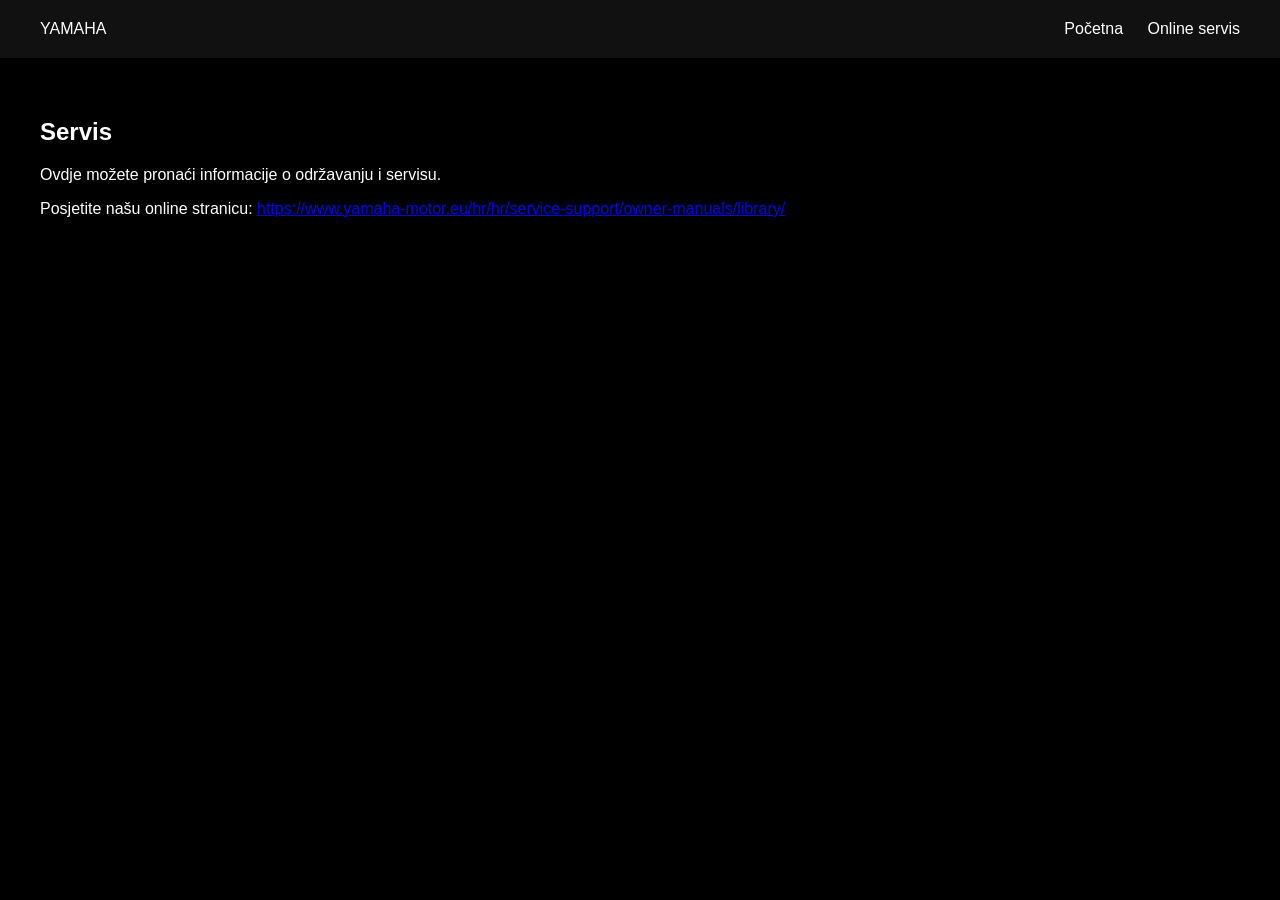
<file: servis.html>
<!DOCTYPE html>
<html lang="hr">
<head>
<meta charset="UTF-8">
<title>Service</title>
<link rel="stylesheet" href="style.css">
</head>
<body>

<header class="navbar">
    <div class="logo">YAMAHA</div>
    <nav>
        <a href="index.html">Početna</a>
        <a href="https://example.com" target="_blank" rel="noopener noreferrer">Online servis</a>
    </nav>
</header>

<section class="page">
    <h1>Servis</h1>
    <p>Ovdje možete pronaći informacije o održavanju i servisu.</p>
    <p>Posjetite našu online stranicu: <a href="https://www.yamaha-motor.eu/hr/hr/service-support/owner-manuals/library/" target="_blank" rel="noopener noreferrer">https://www.yamaha-motor.eu/hr/hr/service-support/owner-manuals/library/</a></p>
</section>

</body>
</html>
</file>
<file: style.css>
body {
    margin: 0;
    font-family: Arial;
    background: black;
    color: white;
}

.navbar {
    display: flex;
    justify-content: space-between;
    padding: 20px 40px;
    background: #111;
}

.navbar a {
    color: white;
    margin-left: 20px;
    text-decoration: none;
}

.hero {
    height: 80vh;
    background: #222;
    position: relative;
}

.overlay {
    position: absolute;
    width: 100%;
    height: 100%;
    background: rgba(0,0,0,0.5);
}

.naslovna {
    position: relative; /* ostaje u normalnom tijeku dokumenta */
    margin: 0 auto 24px; /* počinje od vrha stranice, razmak ispod kako ne bi prekrivala sljedeće elemente */
    width: 90%;
    max-width: 1100px;
    min-height: 40vh; /* veća, responsivna visina da ne bude premala i da gura grid dolje */
    height: auto;
    box-sizing: border-box;
    overflow: hidden; /* sprječava iskačući sadržaj */
    border-radius: 6px;
    z-index: 0; /* osigurava da naslovna ne leži iznad link-slika */
}

.naslovna img {
    display: block;
    width: 100%;
    height: 100%;
    object-fit: cover; /* popuni okvir bez iskrivljenja */
    border-radius: 6px;
}

/* grid stavlja slike/linkove ispod naslovne */
.grid {
    display: flex;
    gap: 16px;
    justify-content: space-between;
    align-items: stretch;
    padding: 20px;
    flex-wrap: wrap;
    margin-top: 12px; /* dodatni razmak ispod naslovne */
    clear: both; /* osigurava da stoji ispod eventualnih floated elemenata */
}

.grid-item {
    display: block;
    text-decoration: none;
    color: inherit;
    flex: 1 1 calc(33.333% - 16px);
    max-width: calc(33.333% - 16px);
    box-sizing: border-box;
    border-radius: 8px;
    overflow: hidden;
    background: #fff;
    text-align: center;
    z-index: 1;
}

.grid-item img {
    display: block;
    width: 100%;
    height: 200px;
    object-fit: cover;
}

.grid-item h2 {
    margin: 10px 0 16px;
    font-size: 1.1rem;
}

/* prilagodbe za manje ekrane */
@media (max-width: 600px) {
    .naslovna {
        height: 120px;
        max-height: 30vh;
        margin-bottom: 12px;
    }
    .grid-item {
        flex: 1 1 calc(50% - 16px);
        max-width: calc(50% - 16px);
    }
}


/* Smanjeni placeholder i responsivno skaliranje slika */
.placeholder {
    height: 120px;        /* manje visine */
    max-height: 120px;
    background: gray;
    display: flex;
    justify-content: center;
    align-items: center;
    overflow: hidden;     /* sprječava iskakanje slike iz okvira */
    padding: 8px;
    border-radius: 6px;
}

/* Ako u placeholder ide <img>, ovo osigurava da se pravilno skalira */
.placeholder img {
    max-width: 100%;
    max-height: 100%;
    width: auto;
    height: auto;
    object-fit: cover; /* popuni okvir bez iskrivljenja */
    display: block;
}

/* Zamijeni placeholder ovim blokom.
    Ukloni dodatni '}' koji se nalazi odmah nakon placeholdera u datoteci. */

.products {
     display: flex;
     gap: 20px;
     padding: 20px;
     flex-wrap: wrap;
     justify-content: flex-start;
     align-items: stretch;
}

.product {
     background: linear-gradient(180deg, #111 0%, #1b1b1b 100%);
     color: #fff;
     padding: 16px;
     flex: 1 1 220px;
     min-width: 220px;
     max-width: 320px;
     box-sizing: border-box;
     border-radius: 8px;
     display: flex;
     flex-direction: column;
     gap: 12px;
     overflow: hidden;
     border: 1px solid rgba(255,255,255,0.04);
     transition: transform .18s ease, box-shadow .18s ease;
}

.product img {
     width: 100%;
     height: 160px;
     object-fit: cover;
     border-radius: 6px;
     display: block;
}

.product h3 {
     margin: 0;
     font-size: 1rem;
     color: #fff;
}

.product p {
     margin: 0;
     color: #dcdcdc;
     font-size: .95rem;
     flex: 1 0 auto;
}

.product .price {
     font-weight: 700;
     color: #6ee7b7;
}

.product .cta {
     display: inline-block;
     margin-top: 8px;
     padding: 8px 12px;
     background: #0a84ff;
     color: #fff;
     border-radius: 6px;
     text-decoration: none;
}

/* hover / fokus - blagi "podizanje" kartice */
.product:hover,
.product:focus-within {
     transform: translateY(-6px);
     box-shadow: 0 12px 28px rgba(0,0,0,0.6);
}

/* responsivno: 2 stupca pa 1 stupac na malim ekranima */
@media (max-width: 900px) {
     .product { max-width: calc(50% - 12px); flex: 1 1 calc(50% - 12px); }
}
@media (max-width: 600px) {
     .product { max-width: 100%; flex: 1 1 100%; min-width: 0; }
}

.page {
    padding: 40px;
}

/* Manje ekrane dodatno prilagodi */
@media (max-width: 600px) {
    .placeholder {
        height: 90px;
        max-height: 90px;
        padding: 6px;
    }
    .product {
        padding: 12px;
    }
    .navbar {
        padding: 12px 16px;
    }
}
</file>
